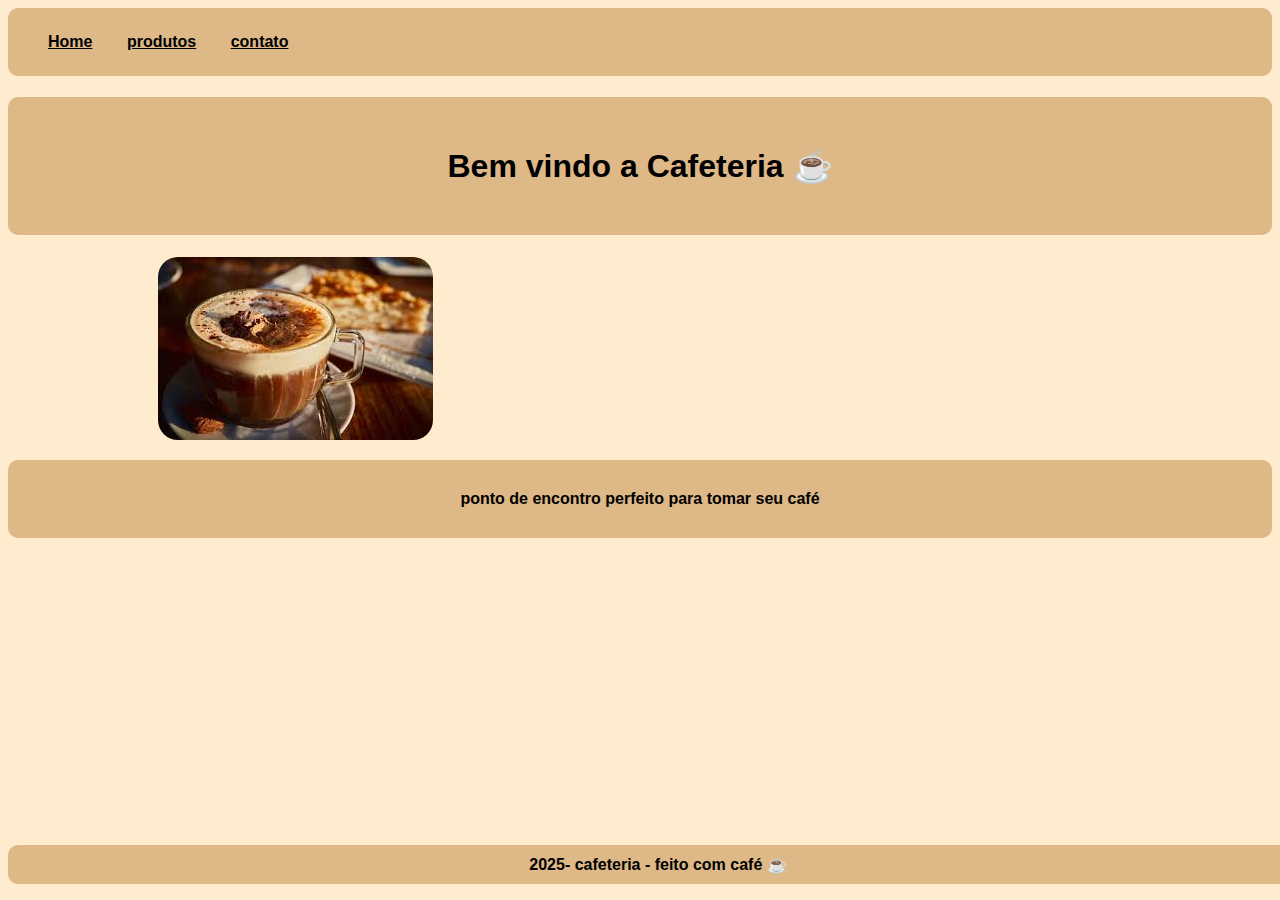
<file: index.html>
<!DOCTYPE html>
<html lang="pt-BR">
<head>
    <meta charset="UTF-8">
    <meta name="viewport" content="width=device-width, initial-scale=1.0">
    <title>Cafeteria</title>
    <link rel="stylesheet" href="style.css">
    <link rel="stylesheet" href="download.jpg">
</head>
<body>
    <nav>
        <a href="index.html">Home</a>
        <a href="produtos.html">produtos</a>
        <a href="contato.html">contato</a>
    </nav>
    <h1>Bem vindo a Cafeteria ☕</h1>
    <img src="download.jpg" alt="café">
    <P> <strong>ponto de encontro perfeito para tomar seu café</strong></P>
    <footer>
        <p>2025- cafeteria - feito com café ☕</p>
    </footer>
</body>
</html>
</file>
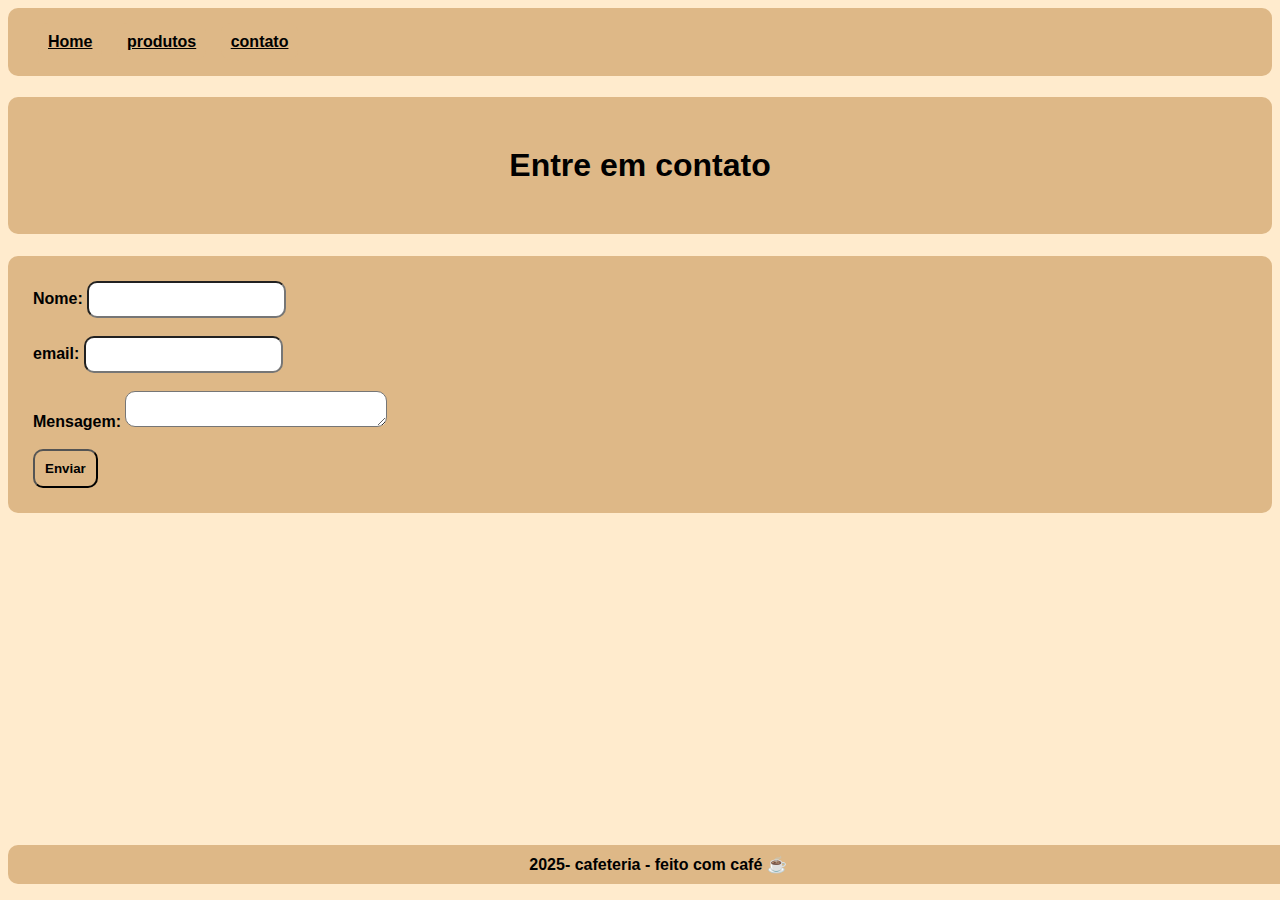
<file: contato.html>
<!DOCTYPE html>
<html lang="pt-BR">
<head>
    <meta charset="UTF-8">
    <meta name="viewport" content="width=device-width, initial-scale=1.0">
    <title>contato</title>
    <link rel="stylesheet" href="style.css">
</head>
<body>
    <nav>
        <a href="index.html">Home</a>
        <a href="produtos.html">produtos</a>
        <a href="contato.html">contato</a>
    </nav>
    <h1>Entre em contato</h1>
    <nav>
        <form action="">
            <Label>Nome:</Label>
            <input type="text">
            <br><br>
    
            <Label>email:</Label>
            <input type="email" name="enauk">
            <br><br>
    
            <label>Mensagem:</label>
            <textarea name="Mensagem" id="" cols="30" rows=""></textarea> 
            <br>
            <br>
            <button type="submit">Enviar</button>
        </form>
    </nav>
    <footer>
        <p>2025- cafeteria - feito com café ☕</p>
    </footer>
</body>
</html>
</file>
<file: style.css>
body {
    background-color: blanchedalmond;
    color: black;
    font-family: Arial, Helvetica, sans-serif;

}

h1 {
    background-color: burlywood;
    color: black;
    font-family: Arial, Helvetica, sans-serif;
    text-align: center;
    padding: 50px;
    border-radius: 10px;
}

nav {
    padding: 25px;
    background-color: burlywood;
    border-radius: 10px;
}

nav a {
    color: black;
    margin: 0 5px;
    padding: 10px;
    font-weight: bold;
}

p {
    background-color: burlywood;
    color: black;
    font-family: Arial, Helvetica, sans-serif;
    text-align: center;
    padding: 30px;
    border-radius: 10px;
}

a {
    color: black;
    font-family: Arial, Helvetica, sans-serif;
    padding: 10px;
    background-color: burlywood;
    border-radius: 10px;
}

button {
    color: black;
    font-family: Arial, Helvetica, sans-serif;
    padding: 10px;
    background-color: burlywood;
    border-radius: 10px;
    font-weight: bold;
}

li {
    font-weight: bold;
    color: black;
    font-family: Arial, Helvetica, sans-serif;
    text-align: start;
    padding: 10PX;
}

footer p {
    position: fixed;
    bottom: 0;
    width: 100%;
    background-color: burlywood;
    color: black;
    padding: 10px;
    font-weight: bold;
}

label {
    font-weight: bold;
}

textarea {
    border-radius: 10px;
}

input {
    border-radius: 10px;
    padding: 9px; 
}

img {
    margin: 0 0 0 150px;
    border-radius: 20px;
}
</file>
